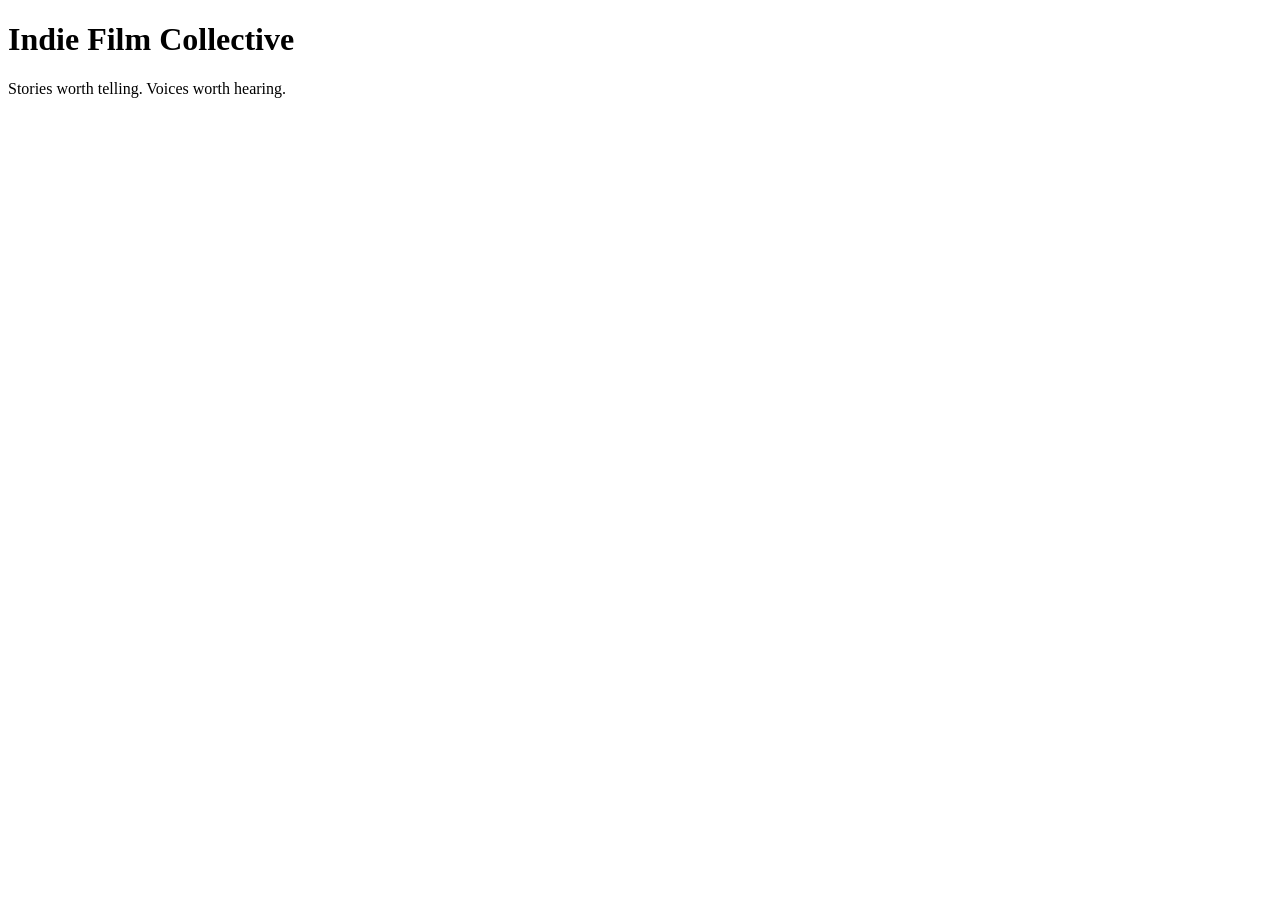
<file: screeenings.html>
<!DOCTYPE html>
<html lang="en">
<head>
    <meta charset="UTF-8">
    <meta name="viewport" content="width=device-width, initial-scale=1.0">
    <title>Film Screenings</title>
</head>

<body>
<header>
    <h1>Indie Film Collective</h1>
    <p>Stories worth telling. Voices worth hearing.</p>
</header>
</body>

</html>
</file>
